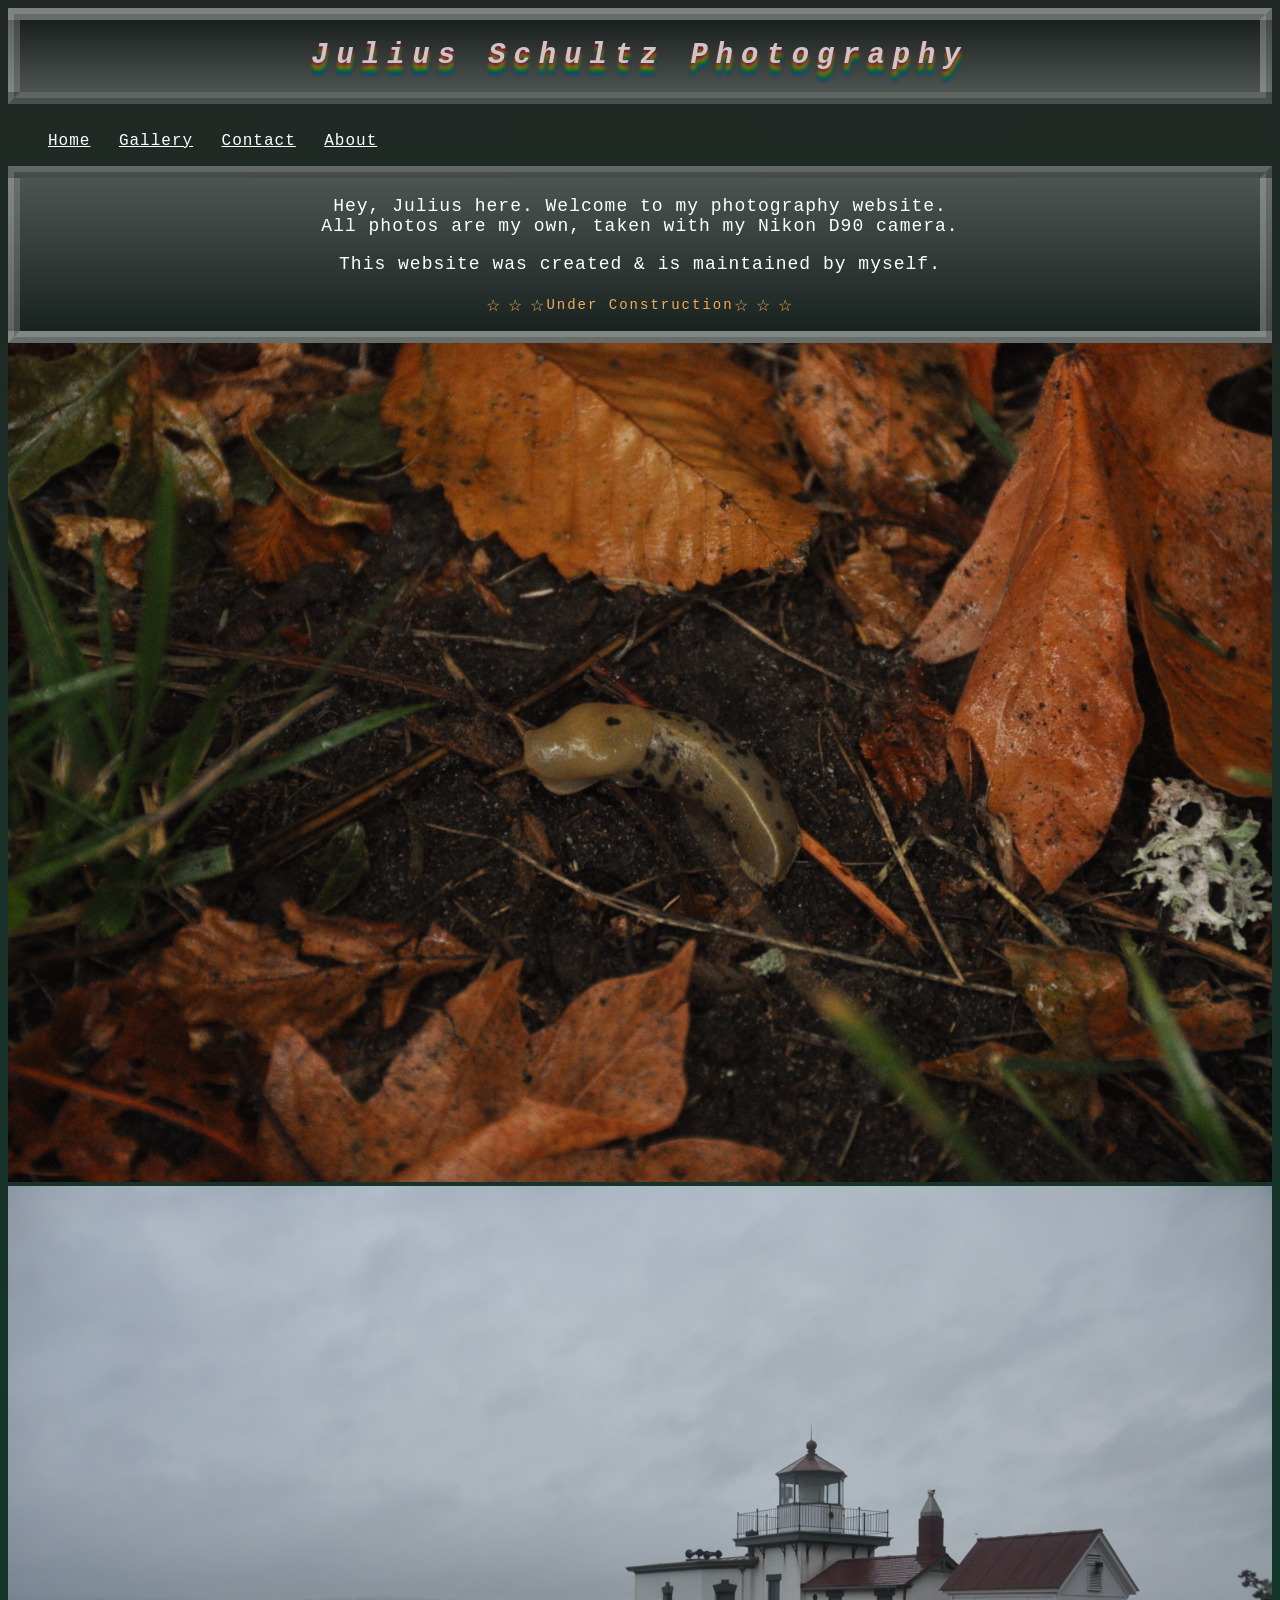
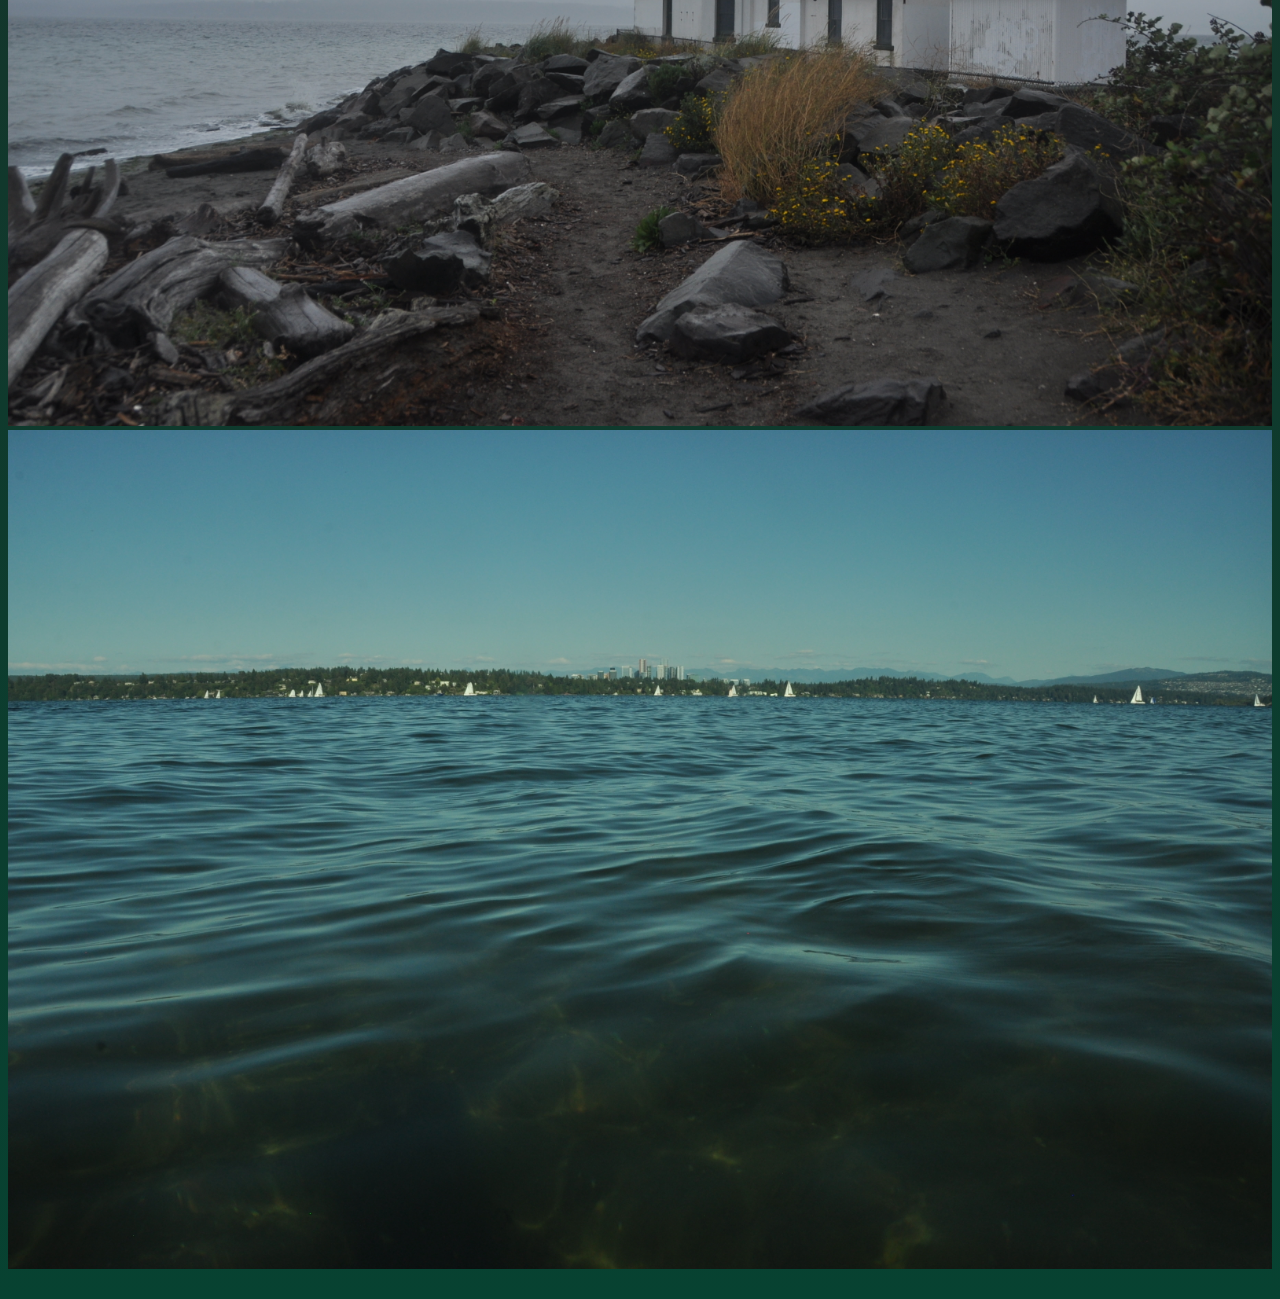
<file: index.html>
<!DOCTYPE html>
<html lang="en">
<head>
<meta charset="UTF-8">
<meta name="viewport" content="width=device-width, initial-scale=1.0">
<link rel="stylesheet" type="text/css" href="home.css">
<title>Document</title>
</head>
<body>
<div class="div-title"><h1>Julius Schultz Photography</h1></div>

<ul>
  <li><a href="default.asp">Home</a></li>
  <li><a href="galery.asp">Gallery</a></li>
  <li><a href="contact.asp">Contact</a></li>
  <li><a href="about.asp">About</a></li>
</ul>

<div class="div-intro">
  <div class="intro">
    <p>Hey, Julius here. Welcome to my photography website.<br>All photos are my own, taken with my Nikon D90 camera.</p>
    <p>This website was created & is maintained by myself.</p></div>
  <div class="div-status">
    <div class="l-stars">
      <p>&star; &star; &star;</p></div>
    <div class="status">
      <p>Under Construction </p></div>
    <div class="r-stars">
      <p>&star; &star; &star;</p></div>
  </div>
</div>



<div class="row">
  <div class="column">
    <img src="Photos/DSC_0290.JPG" onclick="myFunction(this);" width="100%"
      alt="A close-up of a beige slug with black spots on wet dirt, surrounded by some grass and wet orange leaves.">
  </div> 
      <div class="column">
    <img src="Photos/DSC_0341.JPG" onclick="myFunction(this);" width="100%"
      alt="A white abandoned lighthouse building with rocks, bushes and driftwood logs in the foreground, water and sky in the backgroud, on a cloudy, misty day.">
  </div>
      <div class="column">
    <img src="Photos/DSC_0518.JPG" onclick="myFunction(this);" width="100%"
      alt="Close-up of Lake Washington in the foreground, Mercer Island skyline and sailboats in the background, under a clear blue sky.">
  </div>
</div>

<div class="container">
  <div onclick="this.parentElemen.style.display='none'"></div>
  <img id="expandedImg"style="width:100%">
  <div id="imgtext"></div>
</div>
<script> function myFunction(imgs) {
  var expandImg = document.getElementById("expandedImg");
  var imgText = document.getElementById("imgtext");
  expandImg.src = imgs.src;
  imgText.innerHTML = imgs.alt;
  expandImg.parentElement.style.display = "flex";
}
</script>
</body>
</html>
</file>
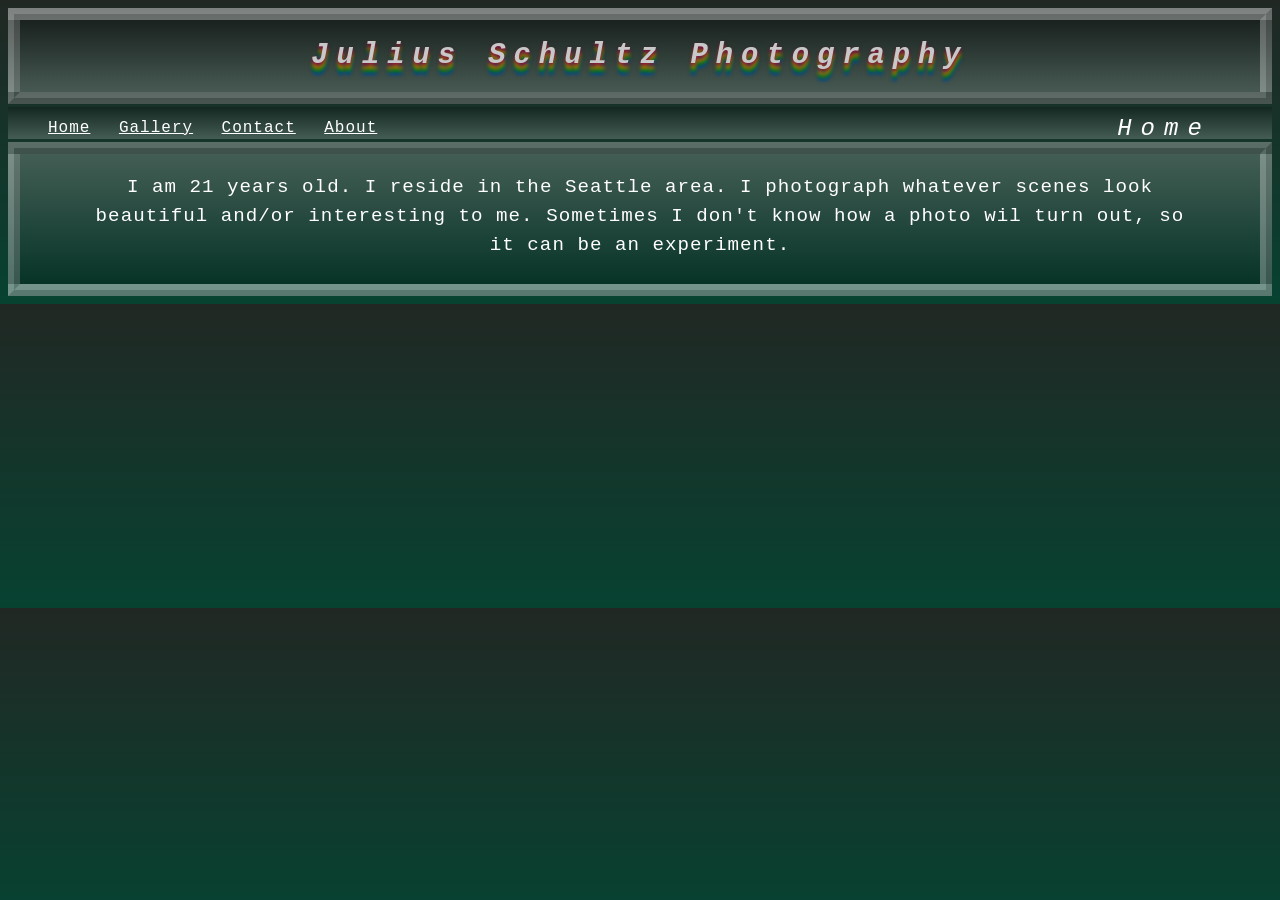
<file: about.html>
<!DOCTYPE html>
<html lang="en">
<head>
<meta charset="UTF-8">
<meta name="viewport" content="width=device-width, initial-scale=1.0">
<link rel="stylesheet" type="text/css" href="home.css">
<link rel="stylesheet" type="text/css" href="about.css">
<title>Julius Schultz Photography</title>
</head>
<body>
<div class="div-title"><h1>Julius&nbsp;Schultz Photography</h1></div>

<div class="div-menu">
  <ul>
    <li><a href="home.html">Home</a></li>
    <li><a href="gallery.html">Gallery</a></li>
    <li><a href="contact.html">Contact</a></li>
    <li><a href="about.html">About</a></li>
    <h2>Home</h2>
  </ul>
</div>

<div class="div-about">
  <div class="about">
    <p>I am 21 years old. I reside in the Seattle area.
    I photograph whatever scenes look beautiful and/or interesting to me.
    Sometimes I don't know how a photo wil turn out, so it can be an experiment.</p>
  </div>
</div>
</body>
</html>
</file>
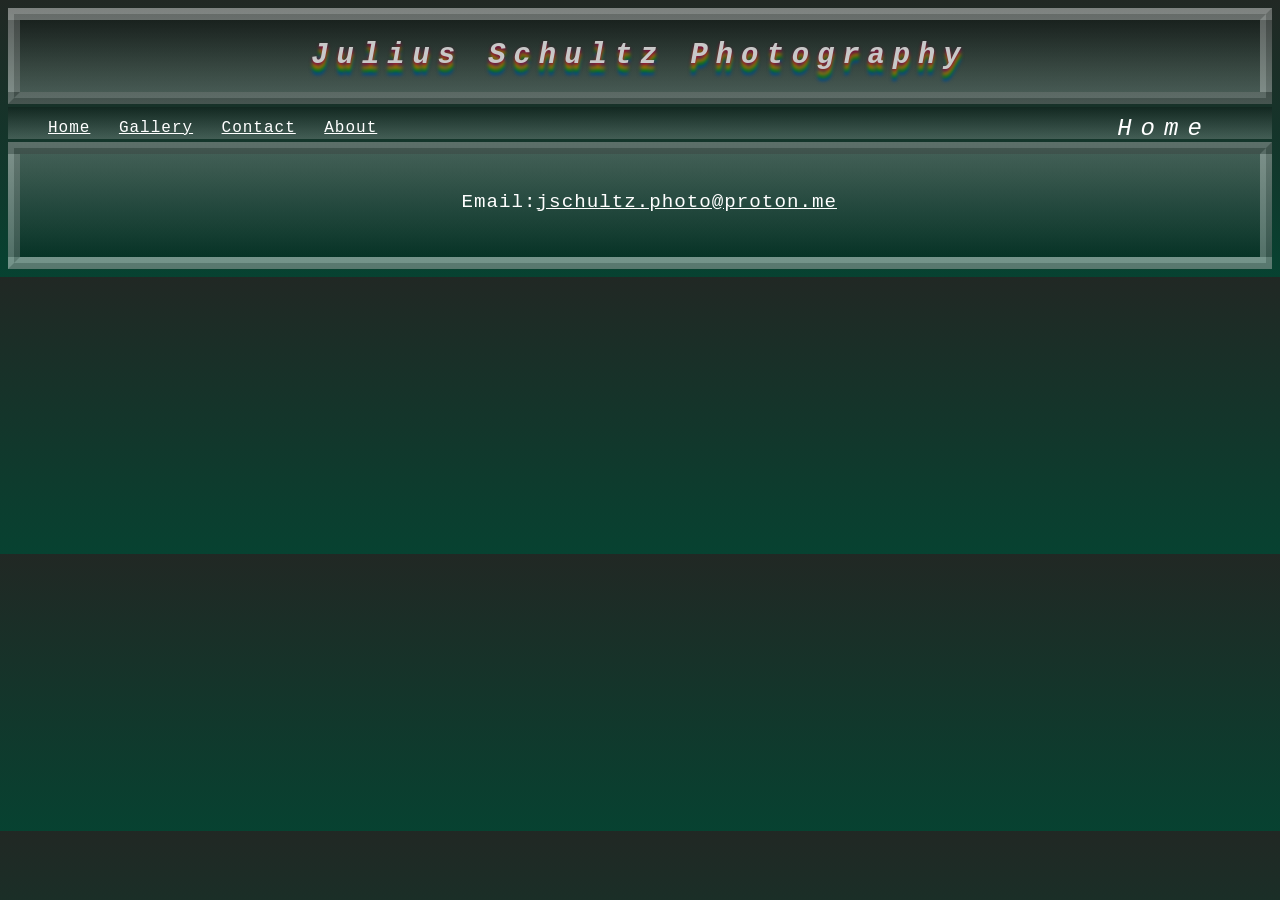
<file: contact.html>
<!DOCTYPE html>
<html lang="en">
<head>
<meta charset="UTF-8">
<meta name="viewport" content="width=device-width, initial-scale=1.0">
<link rel="stylesheet" type="text/css" href="home.css">
<link rel="stylesheet" type="text/css" href="contact.css">
<title>Julius Schultz Photography</title>
</head>
<body>
<div class="div-title"><h1>Julius&nbsp;Schultz Photography</h1></div>

<div class="div-menu">
  <ul>
    <li><a href="home.html">Home</a></li>
    <li><a href="gallery.html">Gallery</a></li>
    <li><a href="contact.html">Contact</a></li>
    <li><a href="about.html">About</a></li>
    <h2>Home</h2>
  </ul>
</div>

<div class="div-contact">
  <ul>
    <li><p>Email:</p><a href="">jschultz.photo@proton.me</a></li>
  </ul>
</div>
</body>
</html>
</file>
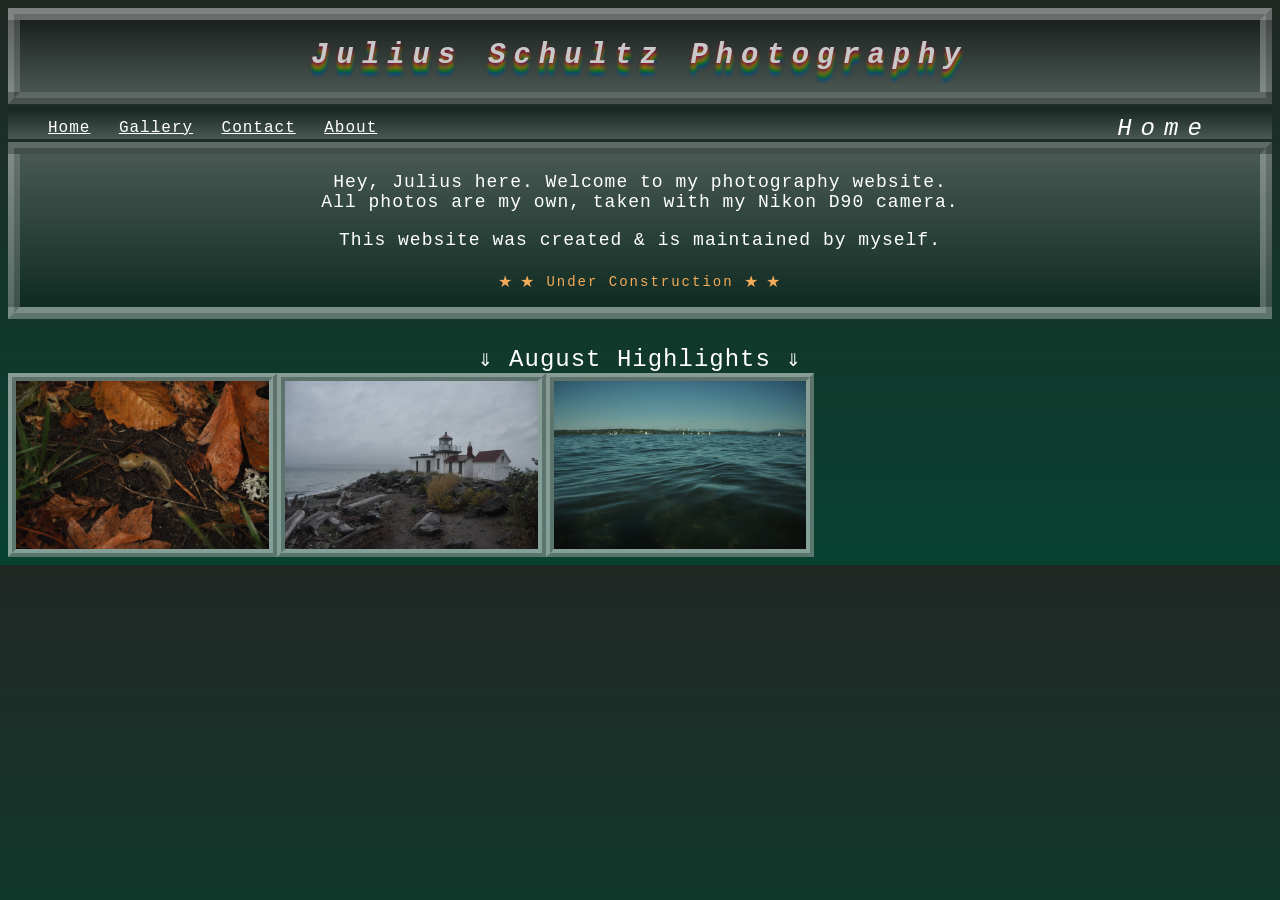
<file: home.html>
<!DOCTYPE html>
<html lang="en">
<head>
<meta charset="UTF-8">
<meta name="viewport" content="width=device-width, initial-scale=1.0">
<link rel="stylesheet" type="text/css" href="home.css">
<title>Julius Schultz Photography</title>
</head>
<body>
<div class="div-title"><h1>Julius&nbsp;Schultz Photography</h1></div>

<div class="div-menu">
  <ul>
    <li><a href="home.html">Home</a></li>
    <li><a href="gallery.html">Gallery</a></li>
    <li><a href="contact.html">Contact</a></li>
    <li><a href="about.html">About</a></li>
    <h2>Home</h2>
  </ul>
</div>

<div class="div-intro">
  <div class="intro">
    <p>Hey, Julius here. Welcome to my photography website.<br>All photos are my own, taken with my Nikon D90 camera.</p>
    <p>This website was created & is maintained by myself.</p></div>
  <div class="div-status">
    <div class="l-stars">
      <p>&starf; &starf;</p></div>
    <div class="status">
      <p>&nbsp;Under Construction&nbsp;</p></div>
    <div class="r-stars">
      <p>&starf; &starf;</p></div>
  </div>
</div>

<div class="highl">
  <p>&dArr; August Highlights &dArr;</p>
  <div class="div-hl-photos">
    <img src="photos/animals/spotted_slug.JPG" onclick="myFunction(this);" width="100%"
      alt="A close-up of a beige slug with black spots on wet dirt, surrounded by some grass and wet orange leaves.">

    <img src="photos/buildings/lighthouse_back.JPG" onclick="myFunction(this);" width="100%"
      alt="A white abandoned lighthouse building with rocks, bushes and driftwood logs in the foreground, water and sky in the backgroud, on a cloudy, misty day.">

    <img src="photos/water/mercer_lakewa.JPG" onclick="myFunction(this);" width="100%"
      alt="Close-up of Lake Washington in the foreground, Mercer Island skyline and sailboats in the background, under a clear blue sky.">
  </div>
</div>
</body>
</html>
</file>
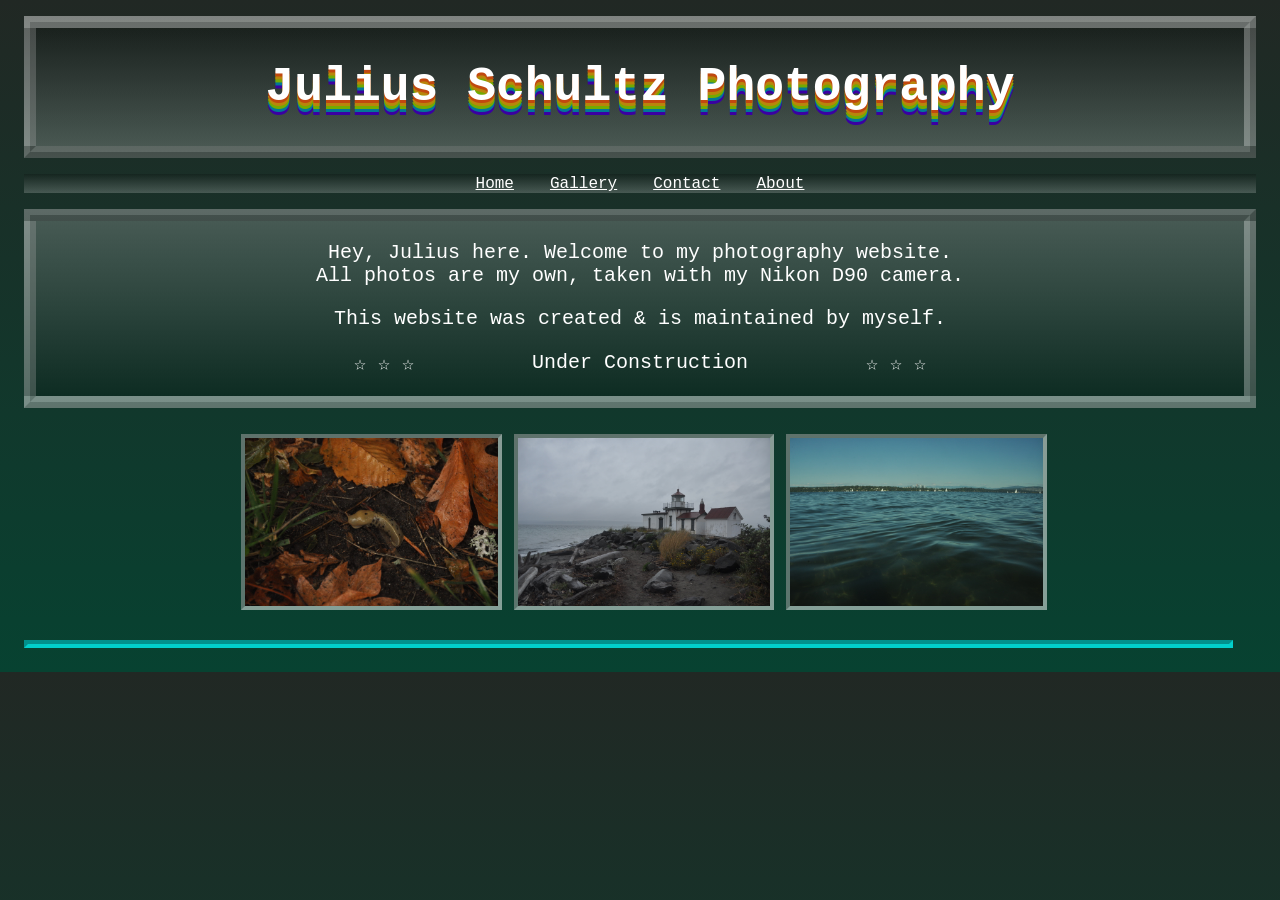
<file: photo-site.html>
<!DOCTYPE html>
<html lang="en">
<head>
<meta charset="UTF-8">
<meta name="viewport" content="width=device-width, initial-scale=1.0">
<link rel="stylesheet" type="text/css" href="photo-site-style.css">
<title>Document</title>
</head>
<body>
<div class="div-title"><h1>Julius Schultz Photography</h1></div>

<ul>
  <li><a href="default.asp">Home</a></li>
  <li><a href="galery.asp">Gallery</a></li>
  <li><a href="contact.asp">Contact</a></li>
  <li><a href="about.asp">About</a></li>
</ul>

<div class="div-intro">
  <div class="intro">
    <p>Hey, Julius here. Welcome to my photography website.<br>All photos are my own, taken with my Nikon D90 camera.</p>
    <p>This website was created & is maintained by myself.</p></div>
  <div class="div-status">
    <div class="l-stars">
      <p>&star; &star; &star;</p></div>
    <div class="status">
      <p>Under Construction </p></div>
    <div class="r-stars">
      <p>&star; &star; &star;</p></div>
  </div>
</div>



<div class="row">
  <div class="column">
    <img src="Photos/DSC_0290.JPG" onclick="myFunction(this);" width="100%"
      alt="A close-up of a beige slug with black spots on wet dirt, surrounded by some grass and wet orange leaves.">
  </div> 
      <div class="column">
    <img src="Photos/DSC_0341.JPG" onclick="myFunction(this);" width="100%"
      alt="A white abandoned lighthouse building with rocks, bushes and driftwood logs in the foreground, water and sky in the backgroud, on a cloudy, misty day.">
  </div>
      <div class="column">
    <img src="Photos/DSC_0518.JPG" onclick="myFunction(this);" width="100%"
      alt="Close-up of Lake Washington in the foreground, Mercer Island skyline and sailboats in the background, under a clear blue sky.">
  </div>
</div>

<div class="container">
  <div onclick="this.parentElemen.style.display='none'"></div>
  <img id="expandedImg"style="width:100%">
  <div id="imgtext"></div>
</div>
<script> function myFunction(imgs) {
  var expandImg = document.getElementById("expandedImg");
  var imgText = document.getElementById("imgtext");
  expandImg.src = imgs.src;
  imgText.innerHTML = imgs.alt;
  expandImg.parentElement.style.display = "flex";
}
</script>
</body>
</html>
</file>
<file: home.css>
body{
  background:linear-gradient(to bottom, rgb(33, 40, 36),rgb(7, 66, 49));
}
h1{
  text-shadow:0 2px 3.5px rgb(147, 9, 62),0 6px 3.5px rgb(161, 116, 0),
0 9px 3.5px rgb(0, 121, 12),0 12px 3.5px rgb(0, 71, 147);
  text-align:center;
  color: rgb(200, 200, 200);
  letter-spacing: 8px;
  font-size:180%;
  font-style: italic;
  font-family:'Courier New', Courier, monospace;
}
.div-title {
  border:12px ridge rgba(255, 255, 255, 0.3);
  background:linear-gradient(to bottom,
rgba(0, 0, 0, 0.2),rgba(255, 255, 255, 0.2));
  margin:0;
}

.div-menu{
  background:linear-gradient(to bottom,
rgba(0, 0, 0, 0.2),rgba(255, 255, 255, 0.2));
}
.div-menu ul{
  list-style-type: none;
  text-align: left;
  margin-top:.25%;
  margin-bottom: 0;
  height:32px;
}
li {
  display:inline-flex;
  padding-right:2%;
  margin-top: 12px;
}
li a{
  color:white;
  font-size: 100%;
  font-family:'Courier New', Courier, monospace;
  letter-spacing: 1px;
}
li a:hover{
  color:cyan;
  font-size: 110%;
  font-weight: 600;
  font-family:'Courier New', Courier, monospace;
}

h2{
  float:right;
  color:white;
  letter-spacing:9px;
  font-weight: 500;
  font-style: italic;
  font-size: 150%;
  font-family:'Courier New', Courier, monospace;
  margin-right:5%;
  margin-top:8px;
}

.div-intro {
  border:12px ridge rgba(255, 255, 255, 0.3);
  background:linear-gradient(to top,
    rgba(0, 0, 0, 0.2),rgba(255, 255, 255, 0.2));
  margin-top: .25%;
}
.intro p{
  text-align: center;
  color:white;
  letter-spacing: 1px;
  font-size: 18px;
  font-family:'Courier New', Courier, monospace;
  margin-bottom: .5%;
}
.div-status{
  display:flex;
  flex-direction: row;
  justify-content: center;
  align-items: center;
}
.status p{
  color:rgb(245, 172, 89);
  letter-spacing: 2px;
  font-size:14px;
  font-family:'Courier New', Courier, monospace;
}
.r-stars,.l-stars{
  color:rgb(245, 172, 89);
  letter-spacing: 2px;
}
.highl p{
  text-align: center;
  color:white;
  letter-spacing: 1px;
  font-size: 150%;
  font-family:'Courier New', Courier, monospace;
  margin-top: 2%;
  margin-bottom: 0;
}

.div-hl{
  display:flex;
  flex-direction: column;
}
.div-hl-photos{
  display:flex;
  flex-direction: row;
  flex-wrap: wrap;
}
@media (max-width:800px){
  .div-hl-photos{
    flex-direction: column;
    width: 150%;
  }
}
.div-hl-photos img{
  border:8px ridge rgb(255, 255, 255,0.5);
  width: 20%;
}
</file>
<file: about.css>
.div-about {
  border:12px ridge rgba(255, 255, 255, 0.3);
  background:linear-gradient(to top,
    rgba(0, 0, 0, 0.2),rgba(255, 255, 255, 0.2));
  margin-top: .25%;
}
.about p{
  text-align: center;
  color:white;
  letter-spacing: 1px;
  line-height: 150%;
  font-size: 120%;
  font-family:'Courier New', Courier, monospace;
  margin-left: 5%;
  margin-right:5%;
  margin-bottom: 2%;
}
</file>
<file: contact.css>
.div-contact{
  border:12px ridge rgba(255, 255, 255, 0.3);
  background:linear-gradient(to top,
    rgba(0, 0, 0, 0.2),rgba(255, 255, 255, 0.2));
  height: 100%;
  margin-top: .25%;
}
.div-contact ul{
  margin-left: 5%;
  margin-right: 5%;
  margin-bottom:2%;
  margin-top: 2%;
  text-align: center;
  color:white;
  letter-spacing: 1px;
  font-size: 120%;
  font-family:'Courier New', Courier, monospace;
}
.div-contact p{
  margin-top: 0;
}
.div-contact li a:hover{
  color:cyan;
  font-size: 105%;
  font-weight: 600;
  font-family:'Courier New', Courier, monospace;
}
</file>
<file: photo-site-style.css>
body{
  background:linear-gradient(to bottom, rgb(33, 40, 36),rgb(7, 66, 49));
  padding:0px;
}
h1{
  text-shadow: 0 3px 0 rgb(193, 72, 15),0 6px 0 rgb(185, 133, 11),
    0 9px 0 rgb(115, 170, 1), 0 12px 0 rgb(2, 120, 149),
    0 15px 0 rgb(58, 0, 163);
  text-align:center;
  color:white;
  font-size: 48px;
  font-family:'Courier New', Courier, monospace;
}
.div-title {
  border:12px ridge rgba(255, 255, 255, 0.3);
  background:linear-gradient(to bottom,
    rgba(0, 0, 0, 0.2),rgba(255, 255, 255, 0.2));
  margin:16px;
}
ul{
  background:linear-gradient(to bottom,
    rgba(0, 0, 0, 0.2),rgba(255, 255, 255, 0.2));
  list-style-type: none;
  text-align: center;
  margin:16px;
  padding: 0;
}
li {
  display:inline;
  padding:16px;
}
li a{
  color:white;
  font-size: 16px;
  font-family:'Courier New', Courier, monospace;
}
li a:hover{
  color:cyan;
  font-size: 20px;
  font-weight: 600;
  font-family:'Courier New', Courier, monospace;
}

.div-intro {
  border:12px ridge rgba(255, 255, 255, 0.3);
  background:linear-gradient(to top,
    rgba(0, 0, 0, 0.2),rgba(255, 255, 255, 0.2));
  margin:16px;
}
p{
  text-align: center;
  color:white;
  font-size: 20px;
  font-family:'Courier New', Courier, monospace;
}
.intro{
  height: 90px;
}
.div-status{
  display:flex;
  flex-direction: row;
  justify-content: space-evenly;
  margin-left:200px;
  margin-right:200px;
}
.column{
  float:left;
  width: 20%;
  padding: 10px;
}
.column img{
  border:4px inset rgb(255, 255, 255,0.5);
  cursor:pointer;
}
.column img:hover{
  border:4px inset rgb(0, 255, 255,0.75);
}
.row{
  display:flex;
  justify-content: center;
}
.row:after{
  content:"";
  display:table;
  clear:both;
}
.container{
  position:relative;
  display:flex;
  flex-direction: column;
  width:95%;
  margin:16px;
}
.container img{
  border:4px inset rgb(0, 255, 255,0.75);
}
#imgtext{
  text-align: center;
  color:white;
  font-size: 14px;
  font-family:'Courier New', Courier, monospace;
  padding:4px;
}
</file>
